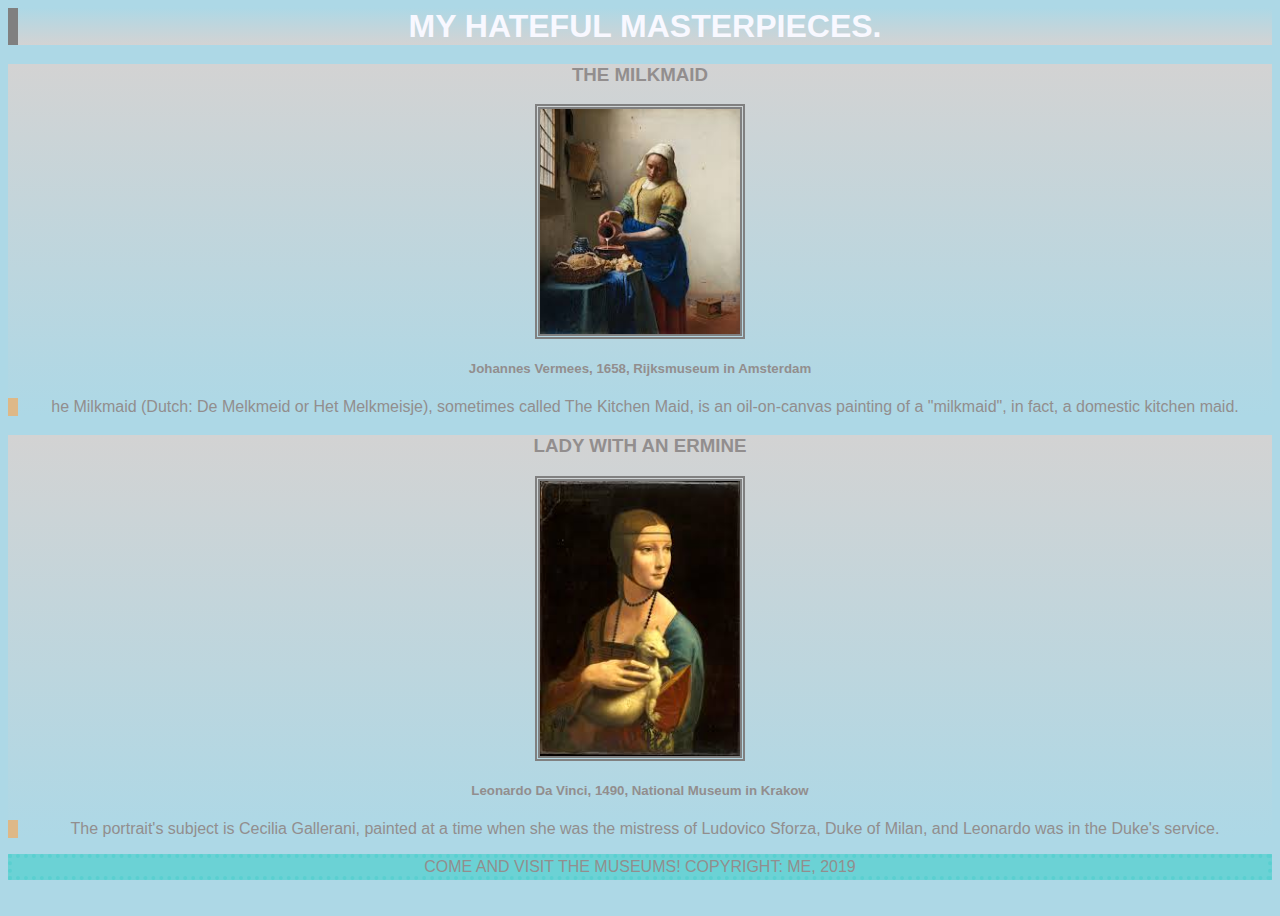
<file: index.html>
<! DOCTYPE html>
<html>
  <head>
    <title>My favorite artists and their masterpieces </title>
    <link href='style.css' type='text/css' rel='stylesheet'>
  </head>
<body>
  <header>
    <h1>My hateful masterpieces.</h1>
    </header>
    <!-- <script src="script1.js"></script> -->
  <main>
    <section>
      <h3>The Milkmaid</h3>
      <img src="milkmaid.jpg">
      <h5>Johannes Vermees, 1658, Rijksmuseum in Amsterdam</h5>
      
      <p>he Milkmaid (Dutch: De Melkmeid or Het Melkmeisje), sometimes called The Kitchen Maid, is an oil-on-canvas painting of a "milkmaid", in fact, a domestic kitchen maid.</p>
    </section>
    <!-- <script src="function_demo.js"></script> -->
    <!-- <script src="loopDemo.js"></script> -->
    <!-- </script> src="script2.js"></script> -->
    <!-- <script src="listDemo.js"></script> -->
    <!-- <script src="objectDemo.js"></script> -->
    <script src="evenNum.js"></script>

    <section>
        <h3>Lady with an Ermine</h3>
        <a name="two"></a>
        <img src="dama.jpg">
        <h5>Leonardo Da Vinci, 1490, National Museum in Krakow </h5>
        <p> The portrait's subject is Cecilia Gallerani, painted at a time when she was the mistress of Ludovico Sforza, Duke of Milan, and Leonardo was in the Duke's service.</p>
    </section>
    <!-- <script src="script.js"></script>  -->
  </main>
  <footer>
    Come and visit the museums! copyright: Me, 2019
  </footer>
  

</body>

</html>
</file>
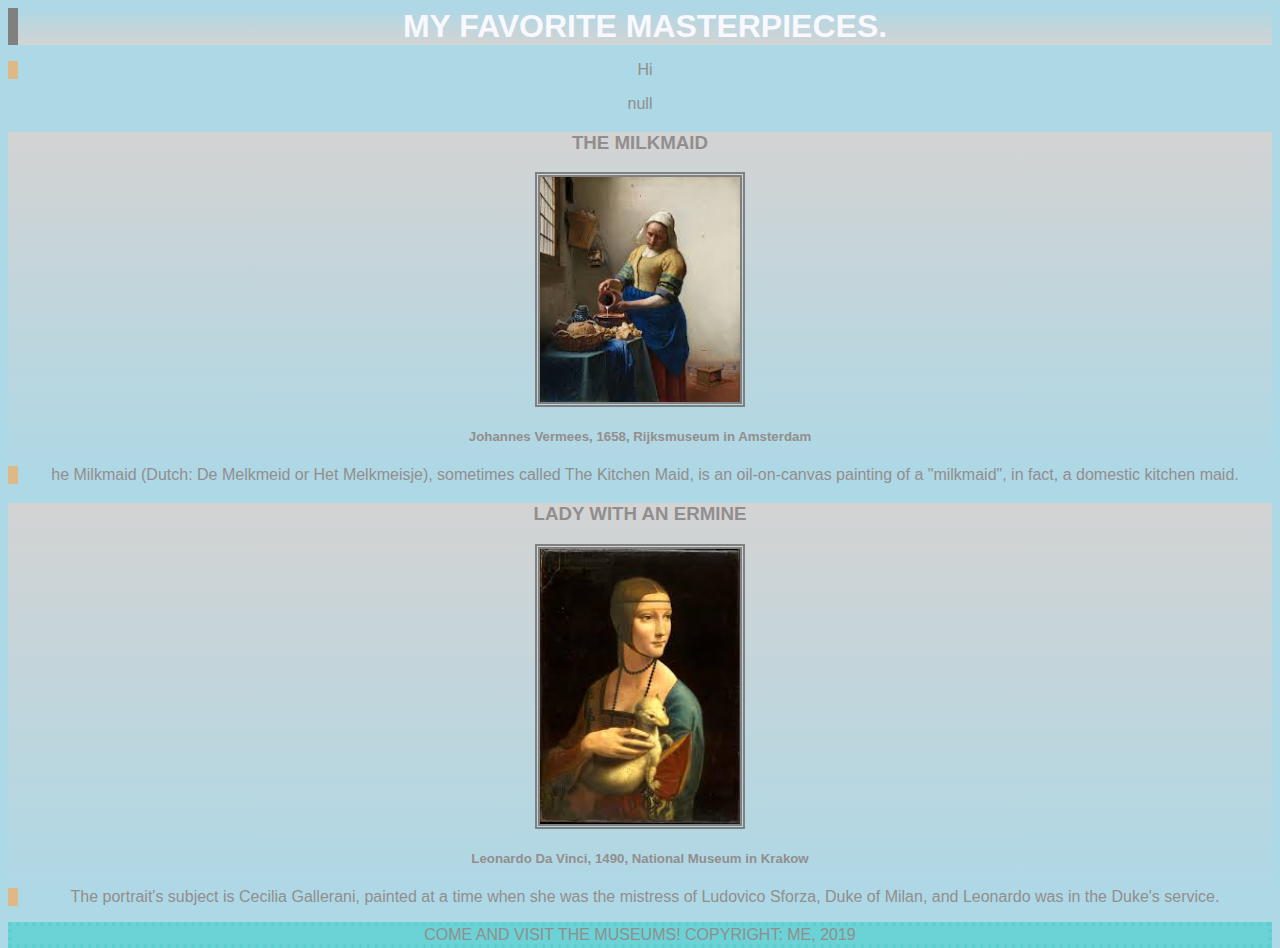
<file: z_soboty/index.html>
<! DOCTYPE html>
<html>
  <head>
    <title>My favorite artists and their masterpieces </title>
    <link href='style.css' type='text/css' rel='stylesheet'>
  </head>
<body>
  <header>
    <h1>My favorite masterpieces.</h1>
    </header>
    <!-- <script src="script1.js"></script> -->
    <script src="script3.js"></script>
  <main>
    <section>
      <h3>The Milkmaid</h3>
      <img src="milkmaid.jpg">
      <h5>Johannes Vermees, 1658, Rijksmuseum in Amsterdam</h5>
      
      <p>he Milkmaid (Dutch: De Melkmeid or Het Melkmeisje), sometimes called The Kitchen Maid, is an oil-on-canvas painting of a "milkmaid", in fact, a domestic kitchen maid.</p>
    </section>
    <!-- <script src="function_demo.js"></script> -->
    <!-- <script src="loopDemo.js"></script> -->
    <!-- </script> src="script2.js"></script> -->
    <section>
        <h3>Lady with an Ermine</h3>
        <a name="two"></a>
        <img src="dama.jpg">
        <h5>Leonardo Da Vinci, 1490, National Museum in Krakow </h5>
        <p> The portrait's subject is Cecilia Gallerani, painted at a time when she was the mistress of Ludovico Sforza, Duke of Milan, and Leonardo was in the Duke's service.</p>
    </section>
    <!-- <script src="script.js"></script>  -->
  </main>
  <footer>
    Come and visit the museums! copyright: Me, 2019
  </footer>
  

</body>

</html>
</file>
<file: style.css>
body{
  height: 100%; 
  color: rgb(146, 142, 142);
  text-align: center;
  font-family: 'Gill Sans', 'Gill Sans MT', Calibri, 'Trebuchet MS', sans-serif;
  background: lightblue;
}

header{
  text-transform: uppercase;
  color: ghostwhite;
  background: linear-gradient(lightblue, lightgrey);
  border-left: 10px solid gray;
}

h1 {
  margin: 0px;
}

main section {
  background: repeating-linear-gradient(lightgray, lightblue);  
}

footer {
  background-color: rgba(85, 207, 207, 0.753); 
  text-transform: uppercase;
  border:  rgba(85, 207, 207, 0.753) dotted 4px;
}

section {

}

section img {
  width: 200px;
  border: 5px double gray;

}

h3 {
  text-transform: uppercase;
}

p {
  border-left: 10px solid burlywood;
}

.one {
  font-family: Verdana, Geneva, Tahoma, sans-serif;
  font-size: 30px;
  background-color: aquamarine;
  color: green;
}
</file>
<file: z_soboty/style.css>
body{
  height: 100%; 
  color: rgb(146, 142, 142);
  text-align: center;
  font-family: 'Gill Sans', 'Gill Sans MT', Calibri, 'Trebuchet MS', sans-serif;
  background: lightblue;
}

header{
  text-transform: uppercase;
  color: ghostwhite;
  background: linear-gradient(lightblue, lightgrey);
  border-left: 10px solid gray;
}

h1 {
  margin: 0px;
}

main section {
  background: repeating-linear-gradient(lightgray, lightblue);  
}

footer {
  background-color: rgba(85, 207, 207, 0.753); 
  text-transform: uppercase;
  border:  rgba(85, 207, 207, 0.753) dotted 4px;
}

section {

}

section img {
  width: 200px;
  border: 5px double gray;

}

h3 {
  text-transform: uppercase;
}

p {
  border-left: 10px solid burlywood;
}

.one {
  font-family: Verdana, Geneva, Tahoma, sans-serif;
  font-size: 30px;
  background-color: aquamarine;
  color: green;
}
</file>
